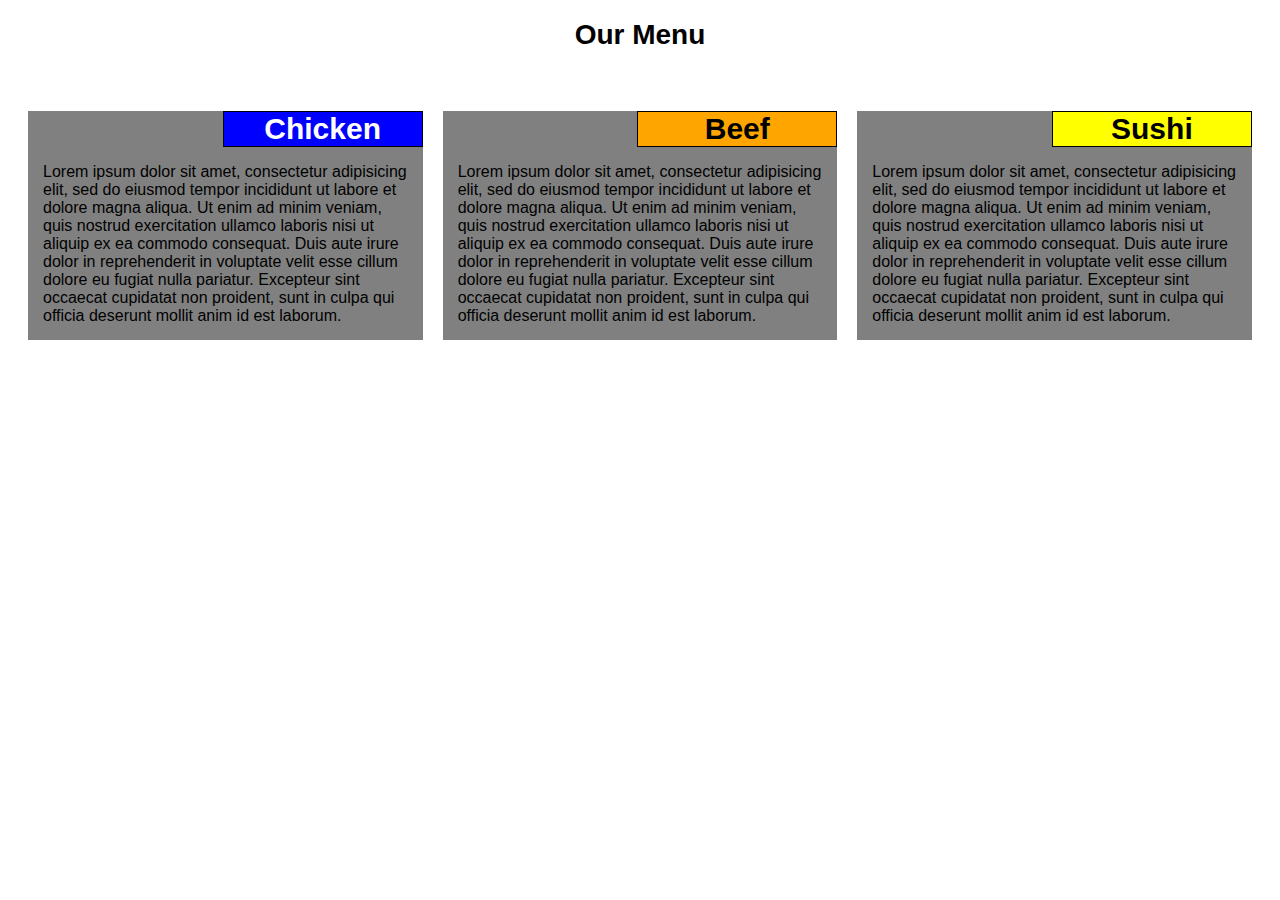
<file: Module2/index.html>
<!DOCTYPE html>
<html>
  <head>
    <meta charset="utf-8">
    <title>Module 2 Assignment</title>
    <link rel="stylesheet" href="module2.css">
  </head>
  <body>
<h1>Our Menu</h1>
<div class='box'>

  <div class='pad col-lg-4 col-md-6'>
    <div class="square">
      <h2><span id="Chicken">Chicken</span></h2>
        <p>
         Lorem ipsum dolor sit amet, consectetur adipisicing elit, sed do eiusmod tempor incididunt ut labore et dolore magna aliqua. Ut enim ad minim veniam, quis nostrud exercitation ullamco laboris nisi ut aliquip ex ea commodo consequat. Duis aute irure dolor in reprehenderit in voluptate velit esse cillum dolore eu fugiat nulla pariatur. Excepteur sint occaecat cupidatat non proident, sunt in culpa qui officia deserunt mollit anim id est laborum.
        </p>
    </div>
  </div>

<!-- I Love Coding -->

  <div class="pad col-lg-4 col-md-6">
    <div class="square">
      <h2><span id="Beef">Beef</span></h2>
      <p>
       Lorem ipsum dolor sit amet, consectetur adipisicing elit, sed do eiusmod tempor incididunt ut labore et dolore magna aliqua. Ut enim ad minim veniam, quis nostrud exercitation ullamco laboris nisi ut aliquip ex ea commodo consequat. Duis aute irure dolor in reprehenderit in voluptate velit esse cillum dolore eu fugiat nulla pariatur. Excepteur sint occaecat cupidatat non proident, sunt in culpa qui officia deserunt mollit anim id est laborum.
      </p>
    </div>
  </div>

  <div class="pad col-lg-4 col-md-12">
    <div class="square">
      <h2><span id="Sushi">Sushi</span></h2>
      <p>
       Lorem ipsum dolor sit amet, consectetur adipisicing elit, sed do eiusmod tempor incididunt ut labore et dolore magna aliqua. Ut enim ad minim veniam, quis nostrud exercitation ullamco laboris nisi ut aliquip ex ea commodo consequat. Duis aute irure dolor in reprehenderit in voluptate velit esse cillum dolore eu fugiat nulla pariatur. Excepteur sint occaecat cupidatat non proident, sunt in culpa qui officia deserunt mollit anim id est laborum.
      </p>
    </div>
  </div>

</div>
  </body>
</html>
</file>
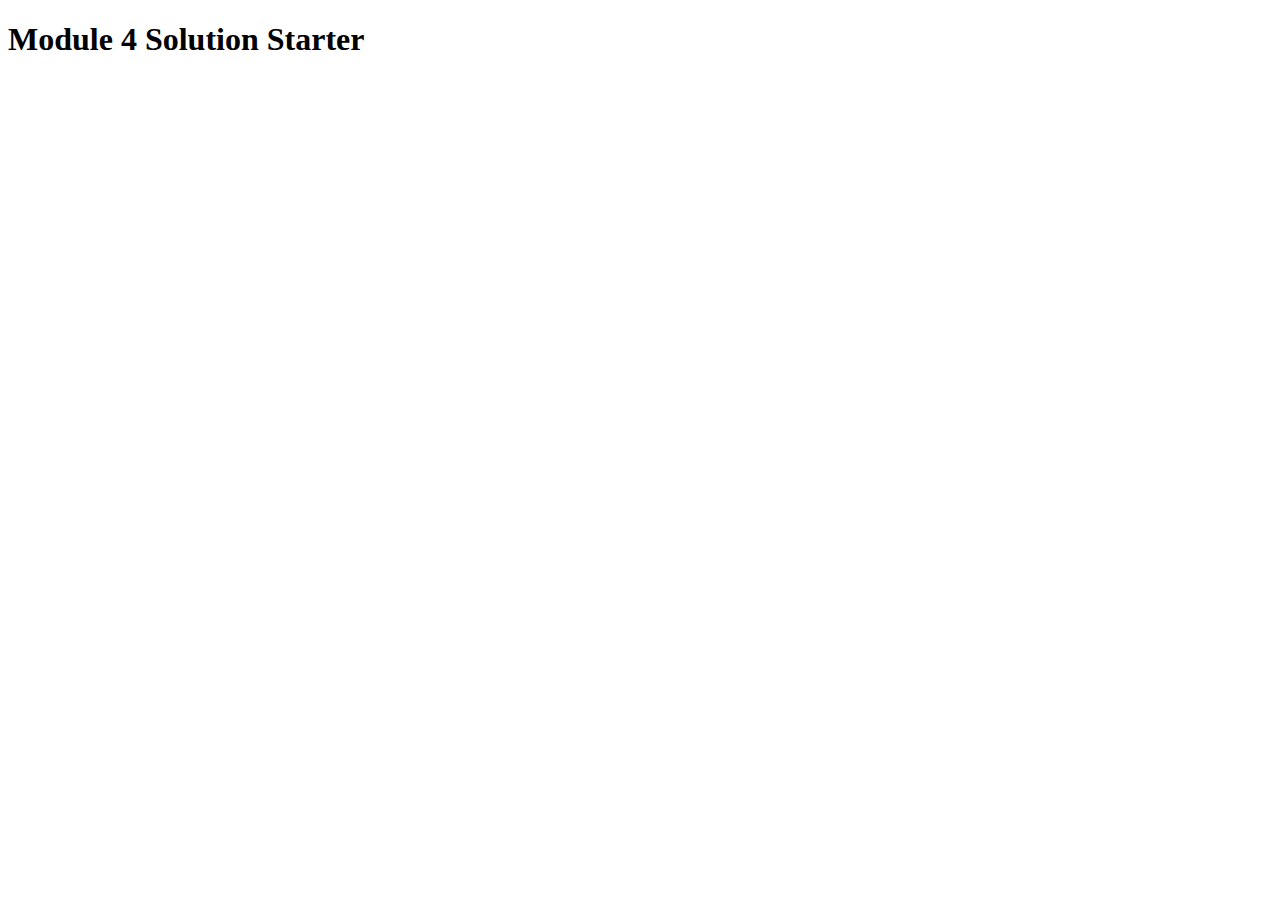
<file: Module4/index.html>
<!DOCTYPE html>
<html>
<head>
  <meta charset="utf-8">
  <title>Module 4 Solution Starter</title>
  <script src="SpeakHello.js"></script>
  <script src="SpeakGoodBye.js"></script>
  <script src="script.js"></script>
</head>
<body>
  <h1>Module 4 Solution Starter</h1>
</body>
</html>
</file>
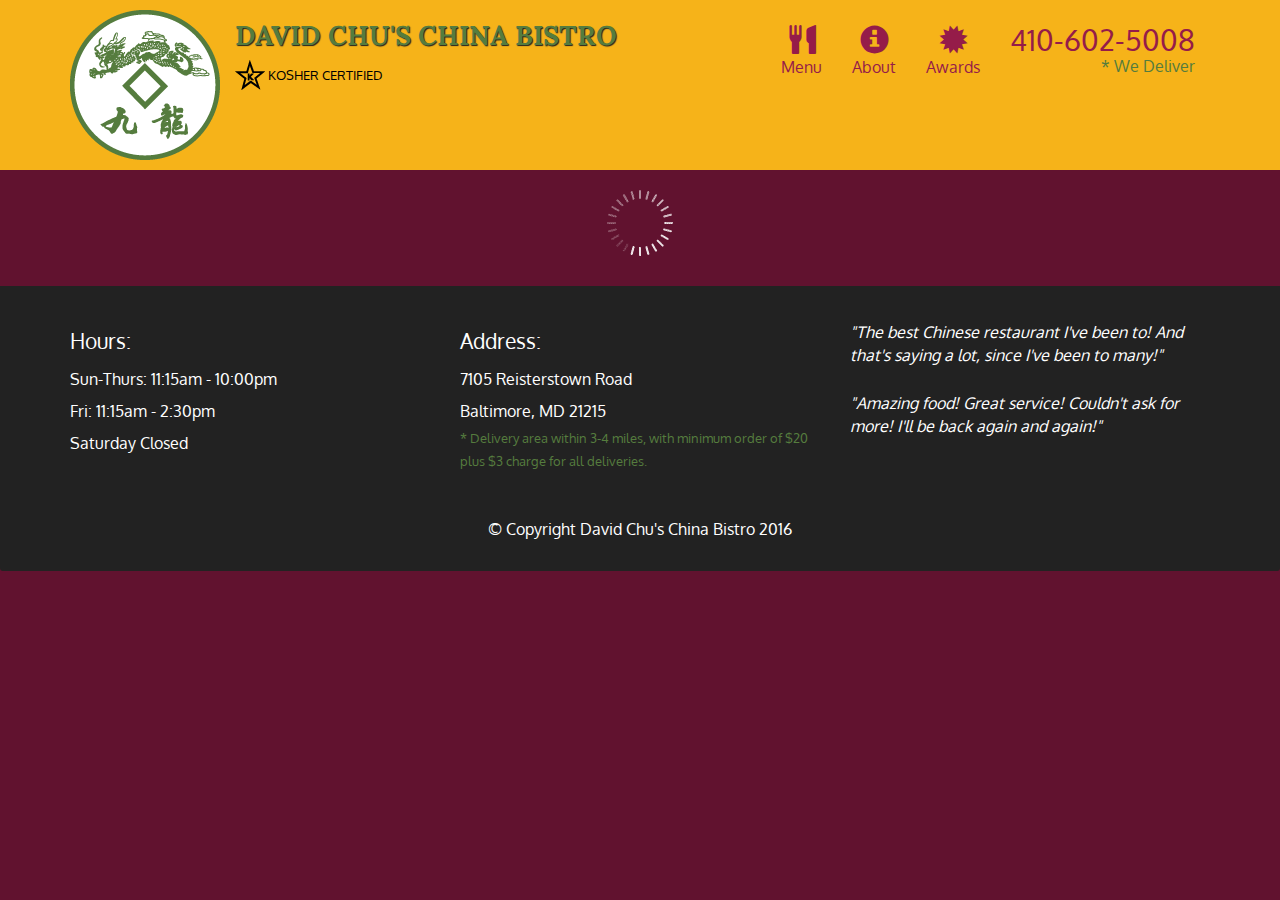
<file: Module5/index.html>
<!doctype html>
<html lang="en">
  <head>
    <meta charset="utf-8">
    <meta http-equiv="X-UA-Compatible" content="IE=edge">
    <meta name="viewport" content="width=device-width, initial-scale=1">
    <title>David Chu's China Bistro</title>
    <link rel="stylesheet" href="css/bootstrap.min.css">
    <link rel="stylesheet" href="css/styles.css">
    <link href='https://fonts.googleapis.com/css?family=Oxygen:400,300,700' rel='stylesheet' type='text/css'>
    <link href='https://fonts.googleapis.com/css?family=Lora' rel='stylesheet' type='text/css'>
  </head>
<body>
  <header>
    <nav id="header-nav" class="navbar navbar-default">
      <div class="container">
        <div class="navbar-header">
          <a href="index.html" class="pull-left visible-md visible-lg">
            <div id="logo-img" alt="Logo image"></div>
          </a>

          <div class="navbar-brand">
            <a href="index.html"><h1>David Chu's China Bistro</h1></a>
            <p>
              <img src="images/star-k-logo.png" alt="Kosher certification">
              <span>Kosher Certified</span>
            </p>
          </div>

          <button id="navbarToggle" type="button" class="navbar-toggle collapsed" data-toggle="collapse" data-target="#collapsable-nav" aria-expanded="false">
            <span class="sr-only">Toggle navigation</span>
            <span class="icon-bar"></span>
            <span class="icon-bar"></span>
            <span class="icon-bar"></span>
          </button>
        </div>
        
        <div id="collapsable-nav" class="collapse navbar-collapse">
           <ul id="nav-list" class="nav navbar-nav navbar-right">
            <li id="navHomeButton" class="visible-xs active">
              <a href="index.html">
                <span class="glyphicon glyphicon-home"></span> Home</a>
            </li>
            <li id="navMenuButton">
              <a href="#" onclick="$dc.loadMenuCategories();">
                <span class="glyphicon glyphicon-cutlery"></span><br class="hidden-xs"> Menu</a>
            </li>
            <li>
              <a href="#">
                <span class="glyphicon glyphicon-info-sign"></span><br class="hidden-xs"> About</a>
            </li>
            <li>
              <a href="#">
                <span class="glyphicon glyphicon-certificate"></span><br class="hidden-xs"> Awards</a>
            </li>
            <li id="phone" class="hidden-xs">
              <a href="tel:410-602-5008">
                <span>410-602-5008</span></a><div>* We Deliver</div>
            </li>
          </ul><!-- #nav-list -->
        </div><!-- .collapse .navbar-collapse -->
      </div><!-- .container -->
    </nav><!-- #header-nav -->
  </header>

  <div id="call-btn" class="visible-xs">
    <a class="btn" href="tel:410-602-5008">
    <span class="glyphicon glyphicon-earphone"></span>
    410-602-5008
    </a>
  </div>
  <div id="xs-deliver" class="text-center visible-xs">* We Deliver</div>

  <div id="main-content" class="container"></div>

  <footer class="panel-footer">
    <div class="container">
      <div class="row">
        <section id="hours" class="col-sm-4">
          <span>Hours:</span><br>
          Sun-Thurs: 11:15am - 10:00pm<br>
          Fri: 11:15am - 2:30pm<br>
          Saturday Closed
          <hr class="visible-xs">
        </section>
        <section id="address" class="col-sm-4">
          <span>Address:</span><br>
          7105 Reisterstown Road<br>
          Baltimore, MD 21215
          <p>* Delivery area within 3-4 miles, with minimum order of $20 plus $3 charge for all deliveries.</p>
          <hr class="visible-xs">
        </section>
        <section id="testimonials" class="col-sm-4">
          <p>"The best Chinese restaurant I've been to! And that's saying a lot, since I've been to many!"</p>
          <p>"Amazing food! Great service! Couldn't ask for more! I'll be back again and again!"</p>
        </section>
      </div>
      <div class="text-center">&copy; Copyright David Chu's China Bistro 2016</div>
    </div>
  </footer>

  <!-- jQuery (Bootstrap JS plugins depend on it) -->
  <script src="js/jquery-2.1.4.min.js"></script>
  <script src="js/bootstrap.min.js"></script>
  <script src="js/ajax-utils.js"></script>
  <script src="js/script.js"></script>
</body>
</html>
</file>
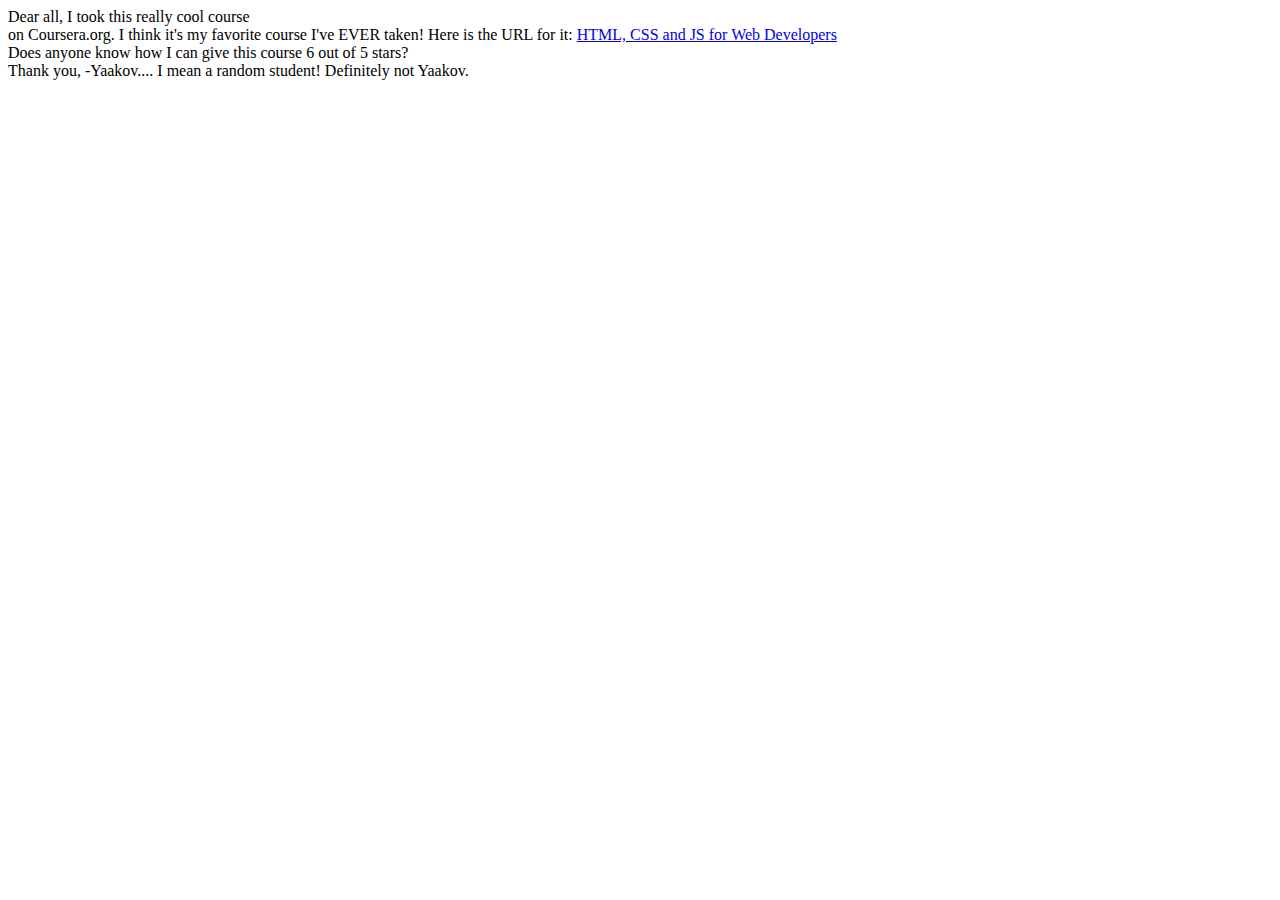
<file: site/index.html>
<!DoCTyPE HtMl5  >
<html>
<head>
	<title>Hello World!</title>
</head>
<body>
<div>Dear all,
<span>I took this really cool course
</span></div>
<span>on Coursera.org. I think it's
my favorite course I've EVER taken!
Here is the URL for it:
</span>
<a href="...">HTML, CSS and JS for Web Developers</a>
<div>
Does anyone know how I can give this course 6
out of 5 stars?
</div>
<div>
Thank you,
-Yaakov.... I mean a random student! Definitely not Yaakov.
</div>
</body>
</html>
</file>
<file: Module2/module2.css>
* {
	box-sizing: border-box;
}
body {
	font-family: sans-serif;
}
.box{
	margin: 10px;
}
.pad {
	padding:10px;
	padding-top: 0px;
}
.square {
	background-color: gray;
}
h1 {
  font-size: 175%;
  text-align: center;
  clear: both;
  margin-bottom: 60px;
}
h2 {
	text-align: right;
	margin: 0px;
}
span {
  font-size: 125%;
	text-align: center;
	border: 1px solid black;
  display: inline-block;
	position: relative;
	width: 200px;
}
p{
	padding: 15px;
	padding-top: 0px;
}
#Beef {
	background-color: orange;
	color: black;
}
#Sushi {
	background-color: yellow;
	color: black;
}
#Chicken {
	background-color: blue;
	color: white;
}

@media(min-width: 992px){
	.col-lg-4{
		width: 33.33%;
		float: left;
	}
}
@media(min-width: 768px) and (max-width: 991px){
	.col-md-6{
		width: 50%;
		float: left;
	}
	.col-md-12{
		clear: both;
	}
}
@media(max-width: 767px){

}
</file>
<file: Module5/css/styles.css>
body {
  font-size: 16px;
  color: #fff;
  background-color: #61122f;
  font-family: 'Oxygen', sans-serif;
}

/** HEADER **/
#header-nav {
  background-color: #f6b319;
  border-radius: 0;
  border: 0;
}

#logo-img {
  background: url('../images/restaurant-logo_large.png') no-repeat;
  width: 150px;
  height: 150px;
  margin: 10px 15px 10px 0;
}

.navbar-brand {
  padding-top: 25px;
}
.navbar-brand h1 { /* Restaurant name */
  font-family: 'Lora', serif;
  color: #557c3e;
  font-size: 1.5em;
  text-transform: uppercase;
  font-weight: bold;
  text-shadow: 1px 1px 1px #222;
  margin-top: 0;
  margin-bottom: 0;
  line-height: .75;
}
.navbar-brand a:hover, .navbar-brand a:focus {
  text-decoration: none;
}
.navbar-brand p { /* Kosher cert */
  color: #000;
  text-transform: uppercase;
  font-size: .7em;
  margin-top: 15px;
}
.navbar-brand p span { /* Star-K */
  vertical-align: middle;
}

#nav-list {
  margin-top: 10px;
}
#nav-list a {
  color: #951C49;
  text-align: center;
}
#nav-list a:hover {
  background: #E7E7E7;
}
#nav-list a span {
  font-size: 1.8em;
}

#phone {
  margin-top: 5px;
}
#phone a { /* Phone number */
  text-align: right;
  padding-bottom: 0;
}
#phone div { /* We Deliver */
  color: #557c3e;
  text-align: right;
  padding-right: 15px;
}

.navbar-header button.navbar-toggle, .navbar-header .icon-bar {
  border: 1px solid #61122f;
}
.navbar-header button.navbar-toggle {
  clear: both;
  margin-top: -30px;
}
/* END HEADER */

/* FOOTER */
.panel-footer {
  margin-top: 30px;
  padding-top: 35px;
  padding-bottom: 30px;
  background-color: #222;
  border-top: 0;
}
.panel-footer div.row {
  margin-bottom: 35px;
}
#hours, #address {
  line-height: 2;
}
#hours > span, #address > span {
  font-size: 1.3em;
}
#address p {
  color: #557c3e;
  font-size: .8em;
  line-height: 1.8;
}
#testimonials {
  font-style: italic;
}
#testimonials p:nth-child(2) {
  margin-top: 25px;
}
/* END FOOTER */



/* HOME PAGE */
.container .jumbotron {
  box-shadow: 0 0 50px #3F0C1F;
  border: 2px solid #3F0C1F;
}

#menu-tile, #specials-tile, #map-tile {
  height: 250px;
  width: 100%;
  margin-bottom: 15px;
  position: relative;
  border: 2px solid #3F0C1F;
  overflow: hidden;
}
#menu-tile:hover, #specials-tile:hover, #map-tile:hover {
  box-shadow: 0 1px 5px 1px #cccccc;
}
#menu-tile {
  background: url('../images/menu-tile.jpg') no-repeat;
  background-position: center;
}
#specials-tile {
  background: url('../images/specials-tile.jpg') no-repeat;
  background-position: center;
}
#menu-tile span, #specials-tile span, #map-tile span {
  position: absolute;
  bottom: 0;
  right: 0;
  width: 100%;
  text-align: center;
  font-size: 1.6em;
  text-transform: uppercase;
  background-color: #000;
  color: #fff;
  opacity: .8;
}
/* END HOME PAGE */

/* MENU CATEGORIES PAGE */
.category-tile { 
  position: relative;
  border: 2px solid #3F0C1F;
  overflow: hidden;
  width: 200px;
  height: 200px;
  margin: 0 auto 15px;
}
.category-tile span {
  position: absolute;
  bottom: 0;
  right: 0;
  width: 100%;
  text-align: center;
  font-size: 1.2em;
  text-transform: uppercase;
  background-color: #000;
  color: #fff;
  opacity: .8;
}
.category-tile:hover {
  box-shadow: 0 1px 5px 1px #cccccc;
}

#menu-categories-title + div {
  margin-bottom: 50px;
}
/* END MENU CATEGORIES PAGE */

/* SINGLE CATEGORY PAGE */
.menu-item-tile {
  margin-bottom: 25px;
}
.menu-item-tile hr {
  width: 80%;
}
.menu-item-tile .menu-item-price {
  font-size: 1.1em;
  text-align: right;
  margin-top: -15px;
  margin-right: -15px;
}
.menu-item-tile .menu-item-price span {
  font-size: .6em;
}
.menu-item-photo {
  position: relative;
  border: 2px solid #3F0C1F; 
  overflow: hidden;
  padding: 0;
  margin-right: -15px;
  margin-left: auto;
  margin-bottom: 20px;
  max-width: 250px;
}
.menu-item-photo div {
  position: absolute;
  bottom: 0;
  right: 0;
  width: 80px;
  background-color: #557c3e;
  text-align: center;
}
.menu-item-description {
  padding-right: 30px;
}
h3.menu-item-title {
  margin: 0 0 10px;
}
.menu-item-details {
  font-size: .9em;
  font-style: italic;
}
/* END SINGLE CATEGORY PAGE */


/********** Large devices only **********/
@media (min-width: 1200px) {
  .container .jumbotron {
    background: url('../images/jumbotron_1200.jpg') no-repeat;
    height: 675px;
  }
}

/********** Medium devices only **********/
@media (min-width: 992px) and (max-width: 1199px) {
  /* Header */
  #logo-img {
    background: url('../images/restaurant-logo_medium.png') no-repeat;
    width: 100px;
    height: 100px;
    margin: 5px 5px 5px 0;
  }
  /* End Header */

  /* Home Page */
  .container .jumbotron {
    background: url('../images/jumbotron_992.jpg') no-repeat;
    height: 558px;
  }
  /* End Home Page */
}

/********** Small devices only **********/
@media (min-width: 768px) and (max-width: 991px) {
  /* Home Page */
  .container .jumbotron {
    background: url('../images/jumbotron_768.jpg') no-repeat;
    height: 432px;
  }
  /* End Home Page */
}

/********** Extra small devices only **********/
@media (max-width: 767px) {
  /* Header */
  .navbar-brand {
    padding-top: 10px;
    height: 80px;
  }
  .navbar-brand h1 { /* Restaurant name */
    padding-top: 10px;
    font-size: 5vw; /* 1vw = 1% of viewport width */
  }
  .navbar-brand p { /* Kosher cert */
    font-size: .6em;
    margin-top: 12px;
  }
  .navbar-brand p img { /* Star-K */
    height: 20px;
  }

  #collapsable-nav a { /* Collapsed nav menu text */
    font-size: 1.2em;
  }
  #collapsable-nav a span { /* Collapsed nav menu glyph */
    font-size: 1em;
    margin-right: 5px;
  }

  #call-btn > a {
    font-size: 1.5em;
    display: block;
    margin: 0 20px;
    padding: 10px;
    border: 2px solid #fff;
    background-color: #f6b319;
    color: #951c49;
  }
  #xs-deliver {
    margin-top: 5px;
    font-size: .7em;
    letter-spacing: .1em;
    text-transform: uppercase;
  }
  /* End Header */

  /* Footer */
  .panel-footer section {
    margin-bottom: 30px;
    text-align: center;
  }
  .panel-footer section:nth-child(3) {
    margin-bottom: 0; /* margin already exists on the whole row */
  }
  .panel-footer section hr {
    width: 50%;
  }
  /* End Footer */

  /* Home Page */
  .container .jumbotron {
    margin-top: 30px;
    padding: 0;
  }
  #menu-tile, #specials-tile {
    width: 360px;
    margin: 0 auto 15px;
  }

  .menu-item-photo {
    margin-right: auto;
  }
  .menu-item-tile .menu-item-price {
    text-align: center;
  }
  .menu-item-description {
    text-align: center;;
  }
}


/********** Super extra small devices Only :-) (e.g., iPhone 4) **********/
@media (max-width: 479px) {
  /* Header */
  .navbar-brand h1 { /* Restaurant name */
    padding-top: 5px;
    font-size: 6vw;
  }
  /* End Header */
  
  /* Home page */
  #menu-tile, #specials-tile {
    width: 280px;
    margin: 0 auto 15px;
  }

  .col-xxs-12 {
    position: relative;
    min-height: 1px;
    padding-right: 15px;
    padding-left: 15px;
    float: left;
    width: 100%;
  }
}
</file>
